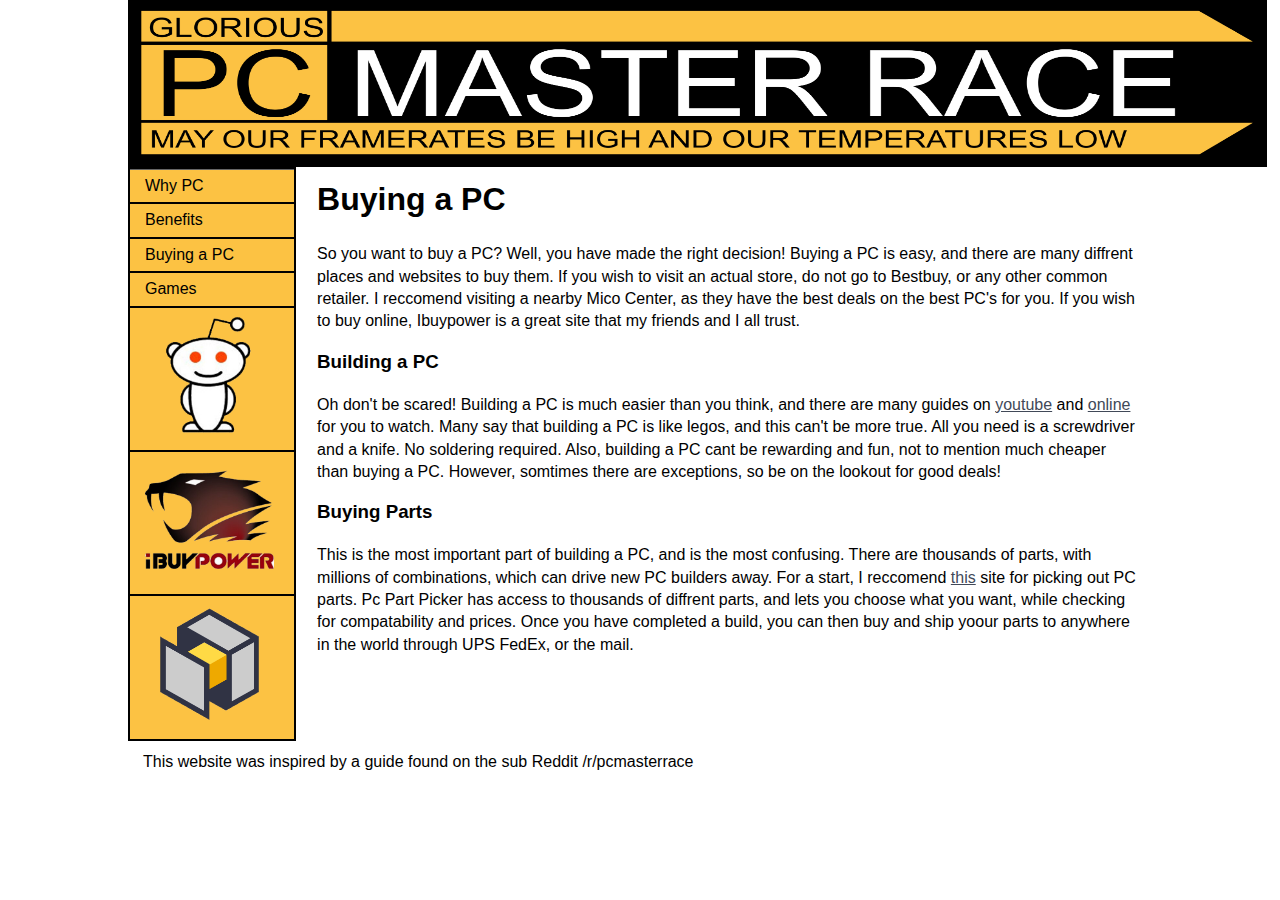
<file: WPD/sub 3/index.html>
<!doctype html>
<html>
<head>
<meta charset="utf-8">
<title>Untitled Document</title>
<link href="../main.css" rel="stylesheet" type="text/css"><!--[if lte IE 7]>
<style>
.content { margin-right: -1px; } 
ul.nav a { zoom: 1; }  
</style>
<![endif]-->
</head>

<body>

<div class="container">
  <div class="header"><a href="#"><img src="../Images/Logo.png" width="1139px" height="167" id="logo" style="background-color: #8090AB; display:block;" /></a> 
</div>
  <div class="sidebar1">
    <ul class="nav">
      <li><a href="../sub1/index.html">Why PC</a></li>
      <li><a href="../sub2/index.html">Benefits</a></li>
      <li><a href="index.html">Buying a PC</a></li>
      <li><a href="../sub 4/index.html">Games</a></li>
      <li><a href="https://www.reddit.com/r/pcmasterrace/wiki/guide" target="_blank"><img src="../Images/Reddit.png" width="90%" height="126" alt="Reddit Alien"></a></li>
      <li><a href="http://www.ibuypower.com/" target="_blank"><img src="../Images/ibuypower-desktop.png" width="90%" height="126" alt="Ibuypower"></a></li>
      <li><a href="https://pcpartpicker.com/" target="_blank"><img src="../Images/pcpartpicker.png" width="90%" height="126" alt="Pc part picker"></a></li>
      
      </ul>
  </div>
  <div class="content">
    <h1>Buying a PC</h1>
    <p>So you want to buy a PC?  Well, you have made the right decision!  Buying a PC is easy, and there are many diffrent places and websites to buy them.  If you wish to visit an actual store, do not go to Bestbuy, or any other common retailer.  I reccomend visiting a nearby Mico Center, as they have the best deals on the best PC's for you.  If you wish to buy online, Ibuypower is a great site that my friends and I all trust. </p>
    <h3>Building a PC</h3>
    <p>Oh don't be scared!  Building a PC is much easier than you think, and there are many guides on <a href="https://www.youtube.com/watch?v=0bUghCx9iso" target="_blank"> youtube</a> and <a href="http://www.pcworld.com/article/2987057/computers/how-to-build-a-pc-a-step-by-step-comprehensive-guide.html" target="_blank">online</a> for you to watch. Many say that building a PC is like legos, and this can't be more true.  All you need is a screwdriver and a knife.  No soldering required.  Also, building a PC cant be rewarding and fun, not to mention much cheaper than buying a PC.  However, somtimes there are exceptions, so be on the lookout for good deals!</p>
    <h3>Buying Parts</h3>
    <p>This is the most important part of building a PC, and is the most confusing.  There are thousands of parts, with millions of combinations, which can drive new PC builders away.  For a start, I reccomend <a href="https://pcpartpicker.com/" target="_blank">this</a> site for picking out PC parts.  Pc Part Picker has access to thousands of diffrent parts, and lets you choose what you want, while checking for compatability and prices.  Once you have completed a build, you can then buy and ship yoour parts to anywhere in the world through UPS FedEx, or the mail.  </p>
    </div>
  <div class="footer">
    <p>This website was inspired by a guide found on the sub Reddit /r/pcmasterrace</p>
    <!-- end .footer --></div>
  <!-- end .container --></div>
</body>
</html>
</file>
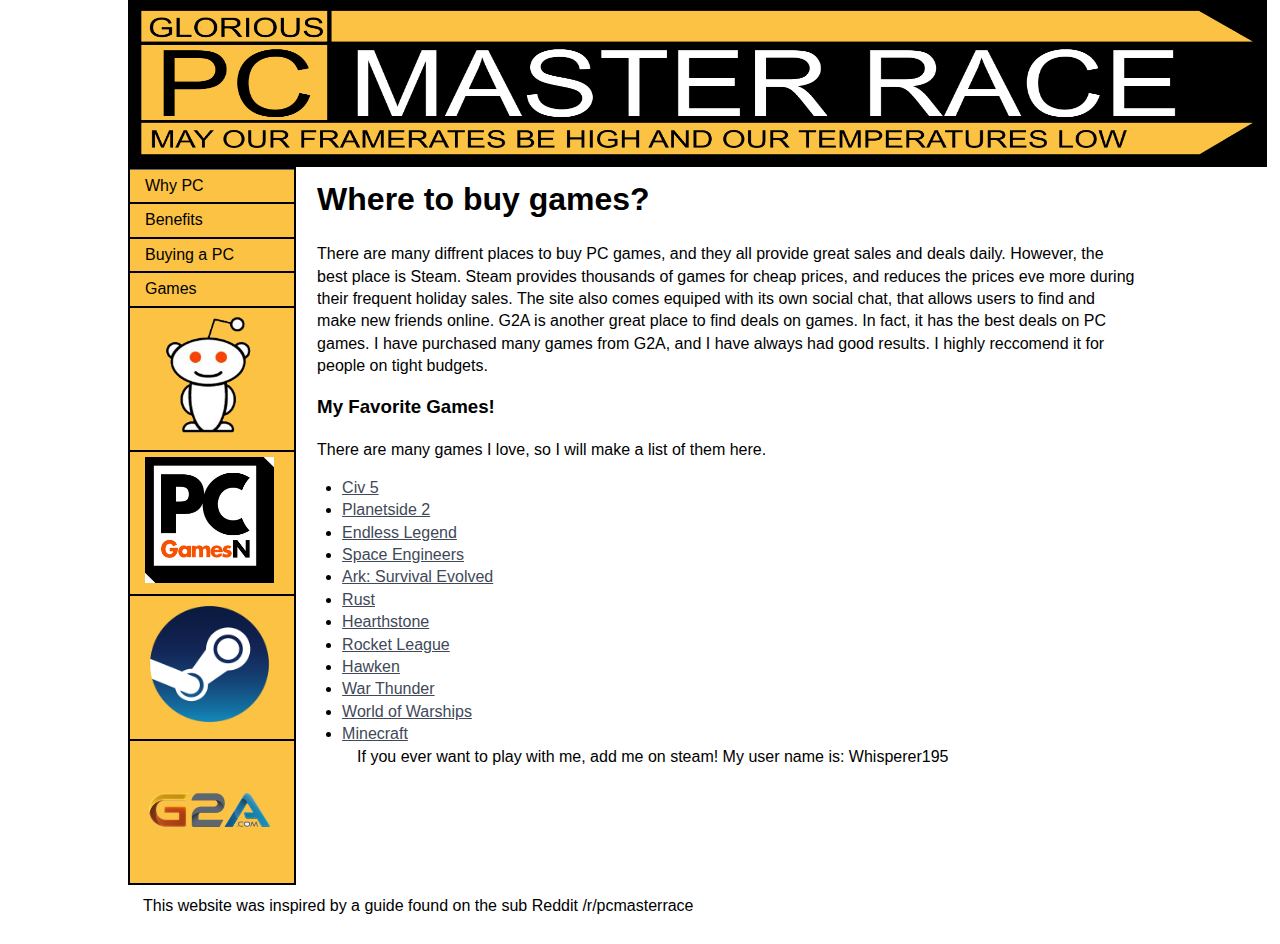
<file: WPD/sub 4/index.html>
<!doctype html>
<html>
<head>
<meta charset="utf-8">
<title>Untitled Document</title>
<link href="../main.css" rel="stylesheet" type="text/css"><!--[if lte IE 7]>
<style>
.content { margin-right: -1px; } 
ul.nav a { zoom: 1; }  
</style>
<![endif]-->
</head>

<body>

<div class="container">
  <div class="header"><a href="#"><img src="../Images/Logo.png" width="1139px" height="167" id="logo" style="background-color: #8090AB; display:block;" /></a> 
</div>
  <div class="sidebar1">
    <ul class="nav">
      <li><a href="../sub1/index.html">Why PC</a></li>
      <li><a href="../sub2/index.html">Benefits</a></li>
      <li><a href="../sub 3/index.html">Buying a PC</a></li>
      <li><a href="index.html">Games</a></li>
      <li><a href="https://www.reddit.com/r/pcmasterrace/wiki/guide" target="_blank"><img src="../Images/Reddit.png" width="90%" height="126" alt="Reddit Alien"></a></li>
      <li><a href="http://www.pcgamesn.com/pc-versus-consoles" target="_blank"><img src="../Images/pcgamesn.png" width="90%" height="126" alt="pcgamesn"></a></li>
      <li><a href="http://store.steampowered.com/" target="_blank"><img src="../Images/Steam.png" width="90%" height="126" alt="Steam"></a></li>
      
      <li><a href="https://www.g2a.com/" target="_blank"><img src="../Images/G2A.png"  width="90%" height="126" alt="pcgamesn"></a></li>
      </ul>
  </div>
  <div class="content">
    <h1>Where to buy games?</h1>
    <p>There are many diffrent places to buy PC games, and they all provide great sales and deals daily.  However, the best place is Steam.  Steam provides thousands of games for cheap prices, and reduces the prices eve more during their frequent holiday sales.  The site also comes equiped with its own social chat, that allows users to find and make new friends online. 
    
    G2A is another great place to find deals on games.  In fact, it has the best deals on PC games.  I have purchased many games from G2A, and I have always had good results.  I highly reccomend it for people on tight budgets.    </p>
    <h3>My Favorite Games!</h3>
    <p>There are many games I love, so I will make a list of them here.</p>
    <ul>
      <li><a href="http://store.steampowered.com/app/8930/" target="_blank">Civ 5</a></li>
      <li><a href="http://store.steampowered.com/app/218230/" target="_blank">Planetside 2</a></li>
      <li><a href="http://store.steampowered.com/app/289130/" target="_blank">Endless Legend</a></li>
      <li><a href="http://store.steampowered.com/app/244850/" target="_blank">Space Engineers</a></li>
      <li><a href="http://store.steampowered.com/app/346110/" target="_blank">Ark: Survival Evolved</a></li>
      <li><a href="http://store.steampowered.com/app/252490/" target="_blank">Rust</a></li>
      <li><a href="http://us.battle.net/hearthstone/en/" target="_blank">Hearthstone</a></li>
      <li><a href="http://store.steampowered.com/app/252950/" target="_blank">Rocket League</a></li>
      <li><a href="http://store.steampowered.com/app/271290/" target="_blank">Hawken</a></li>
      <li><a href="http://store.steampowered.com/app/236390/" target="_blank">War Thunder</a></li>
      <li><a href="http://worldofwarships.com/" target="_blank">World of Warships</a></li>
      <li><a href="https://minecraft.net/" target="_blank">Minecraft</a></li>
      
      <p>If you ever want to play with me, add me on steam!  My user name is: Whisperer195</p>
      
    </ul>
  <!-- end .content --></div>
  <div class="footer">
    <p>This website was inspired by a guide found on the sub Reddit /r/pcmasterrace</p>
    <!-- end .footer --></div>
  <!-- end .container --></div>
</body>
</html>
</file>
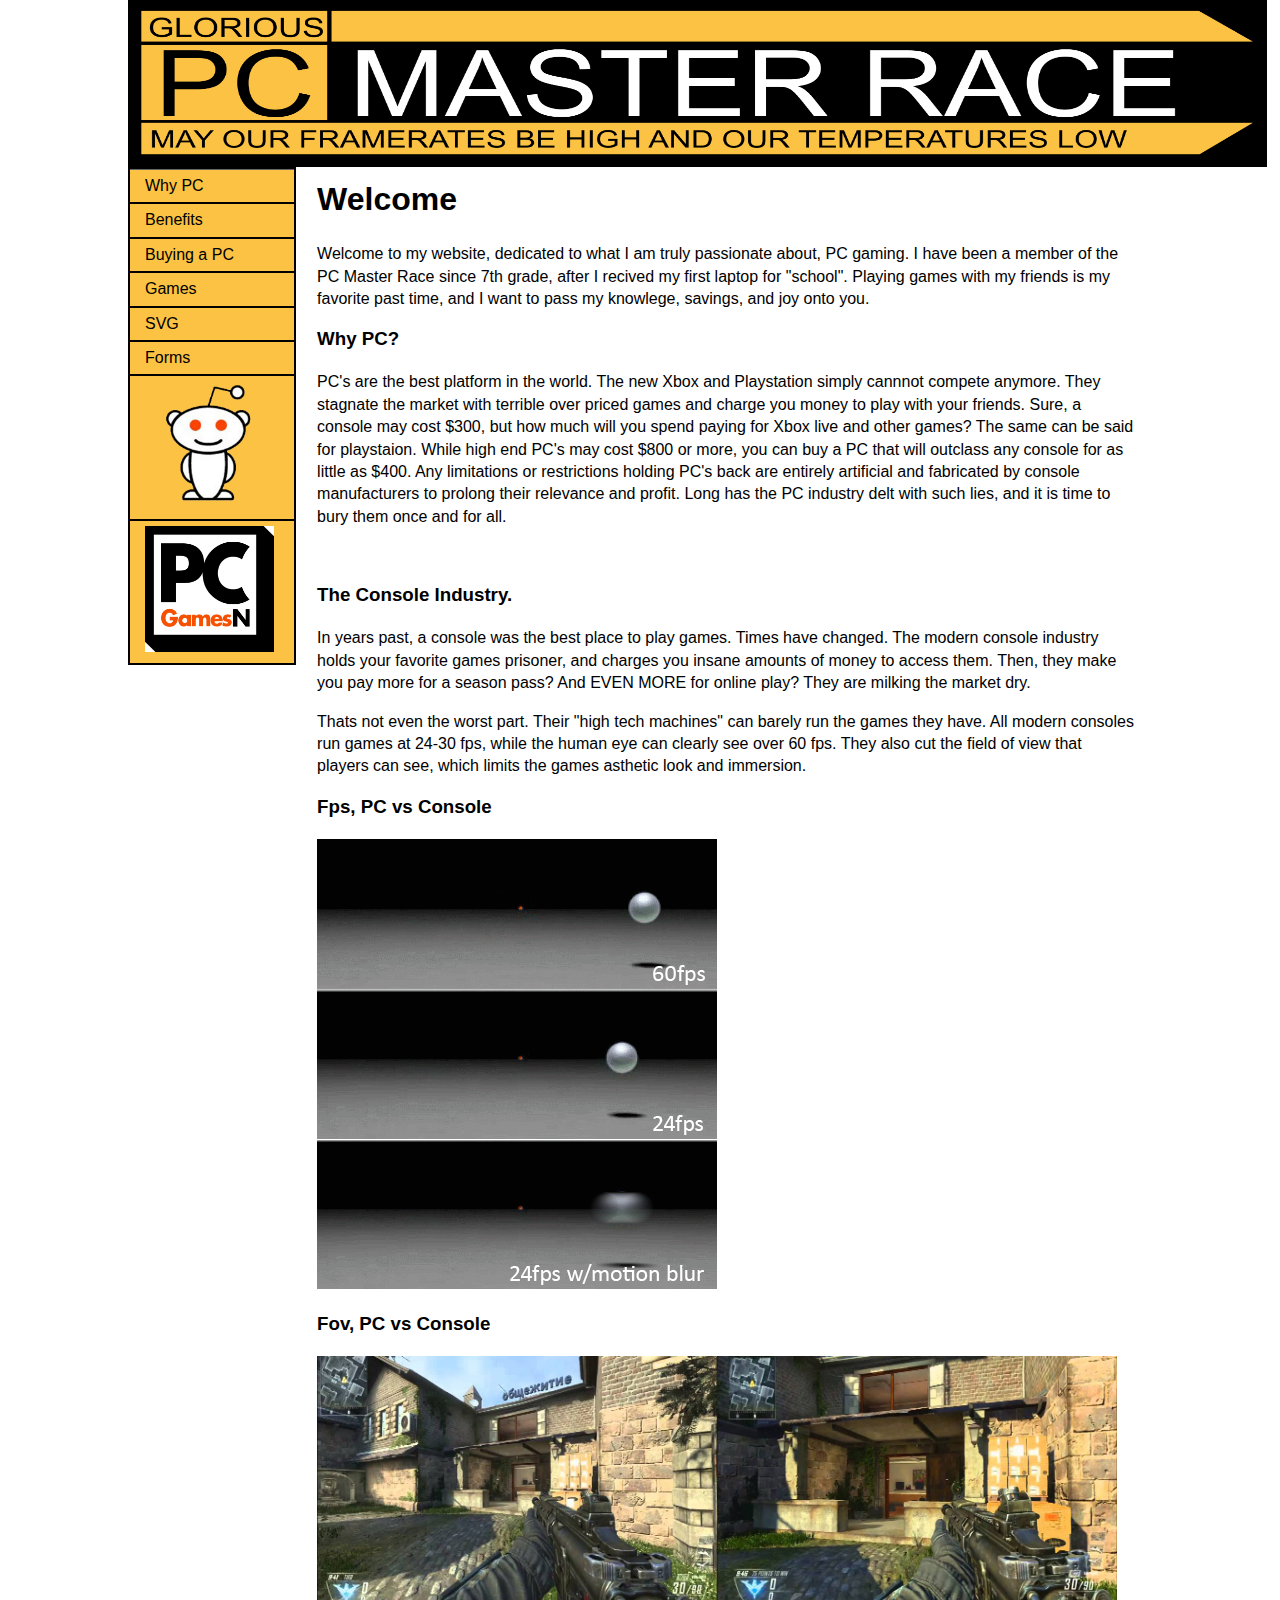
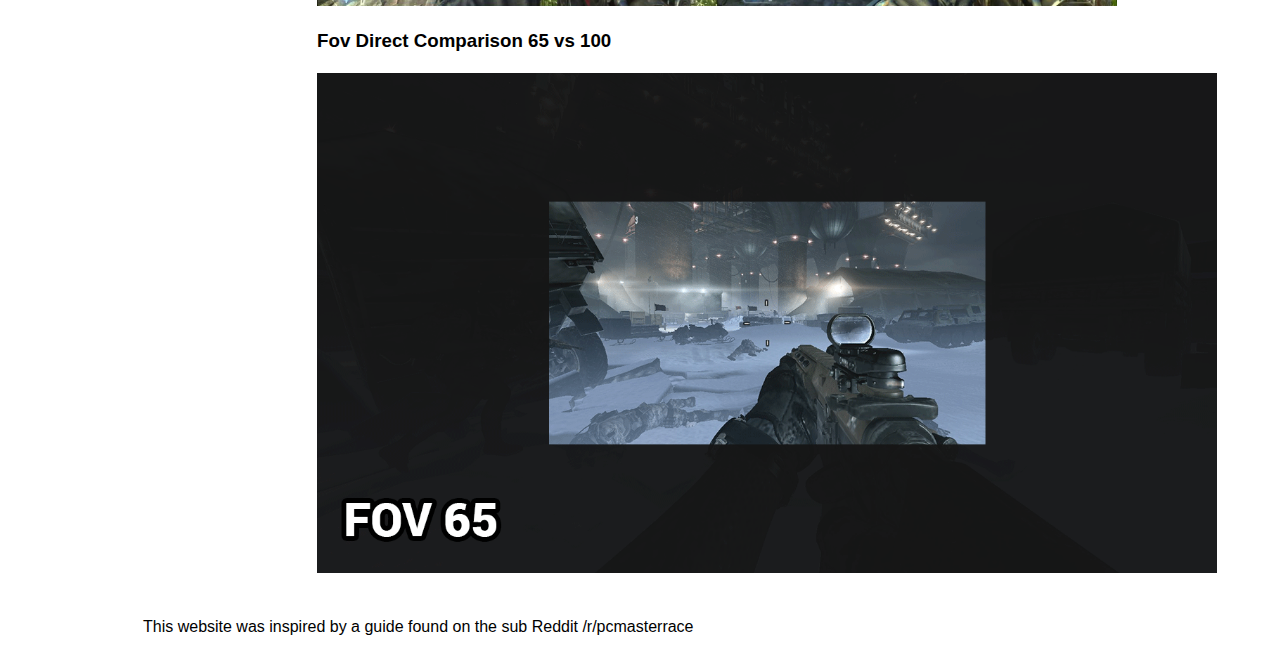
<file: WPD/sub1/index.html>
<!doctype html>
<html>
<head>
<meta charset="utf-8">
<title>My Website</title>
<link href="../main.css" rel="stylesheet" type="text/css"><!--[if lte IE 7]>
<style>
.content { margin-right: -1px; } 
ul.nav a { zoom: 1; }  
</style>
<![endif]-->
</head>

<body>

<div class="container">
  <div class="header"><a href="#"><img src="../Images/Logo.png" width="1139px" height="167" id="logo" style="background-color: #8090AB; display:block;" /></a> 
</div>
  <div class="sidebar1">
    <ul class="nav">
      <li><a href="index.html">Why PC</a></li>
      <li><a href="../sub2/index.html">Benefits</a></li>
      <li><a href="../sub 3/index.html">Buying a PC</a></li>
      <li><a href="../sub 4/index.html">Games</a></li>
      <li><a href="../SVG/coffee_consumption.html">SVG</a></li>
      <li><a href="../Forms/form.html" >Forms</a></li>
      <li><a href="https://www.reddit.com/r/pcmasterrace/wiki/guide" target="_blank"><img src="../Images/Reddit.png" width="90%" height="126" alt="Reddit Alien"></a></li>
      <li><a href="http://www.pcgamesn.com/pc-versus-consoles" target="_blank"><img src="../Images/pcgamesn.png" width="90%" height="126" alt="pcgamesn"></a></li>
    </ul>
  </div>
  <div class="content">
    <h1>Welcome</h1>
    <p>Welcome to my website, dedicated to what I am truly passionate about, PC gaming.  I have been a member of the PC Master Race since 7th grade, after I recived my first laptop for &quot;school&quot;. Playing games with my friends is my favorite past time, and I want to pass my knowlege, savings, and joy onto you. </p>
    <h3>Why PC?</h3>
    <p>PC's are the best platform in the world. The new Xbox and Playstation simply cannnot compete anymore. They stagnate the market with terrible over priced games and charge you money to play with your friends. Sure, a console may cost $300, but how much will you spend paying for Xbox live and other games? The same can be said for playstaion. While high end PC's may cost $800 or more, you can buy a PC that will outclass any console for as little as $400. Any limitations or restrictions holding PC's back are entirely artificial and fabricated by console manufacturers to prolong their relevance and profit. Long has the PC industry delt with such lies, and it is time to bury them once and for all. </p>
    <p>&nbsp;</p>
    <h3>The Console Industry. </h3>
    <p>In years past, a console was the best place to play games. Times have changed. The modern console industry holds your favorite games prisoner, and charges you insane amounts of money to access them. Then, they make you pay more for a season pass? And EVEN MORE for online play? They are milking the market dry.</p>
    <p>Thats not even the worst part. Their &quot;high tech machines&quot; can barely run the games they have. All modern consoles run games at 24-30 fps, while the human eye can clearly see over 60 fps. They also cut the field of view that players can see, which limits the games asthetic look and immersion.    </p>
    <h3>Fps, PC vs Console</h3>
    <p><img id="fps" src="../Images/FPS.gif"></p>
    <h3>Fov, PC vs Console</h3>
    <p><img src="../Images/FOV black ops 2.jpg" width="800px" height="250px"></p>
    <h3>Fov Direct Comparison 65 vs 100</h3>
    <P><img id="fov" src="../Images/fov.gif" width="900px" height="500px"></P>
  <!-- end .content --></div>
  <div class="footer">
    <p>This website was inspired by a guide found on the sub Reddit /r/pcmasterrace</p>
    <!-- end .footer --></div>
  <!-- end .container --></div>
</body>
</html>
</file>
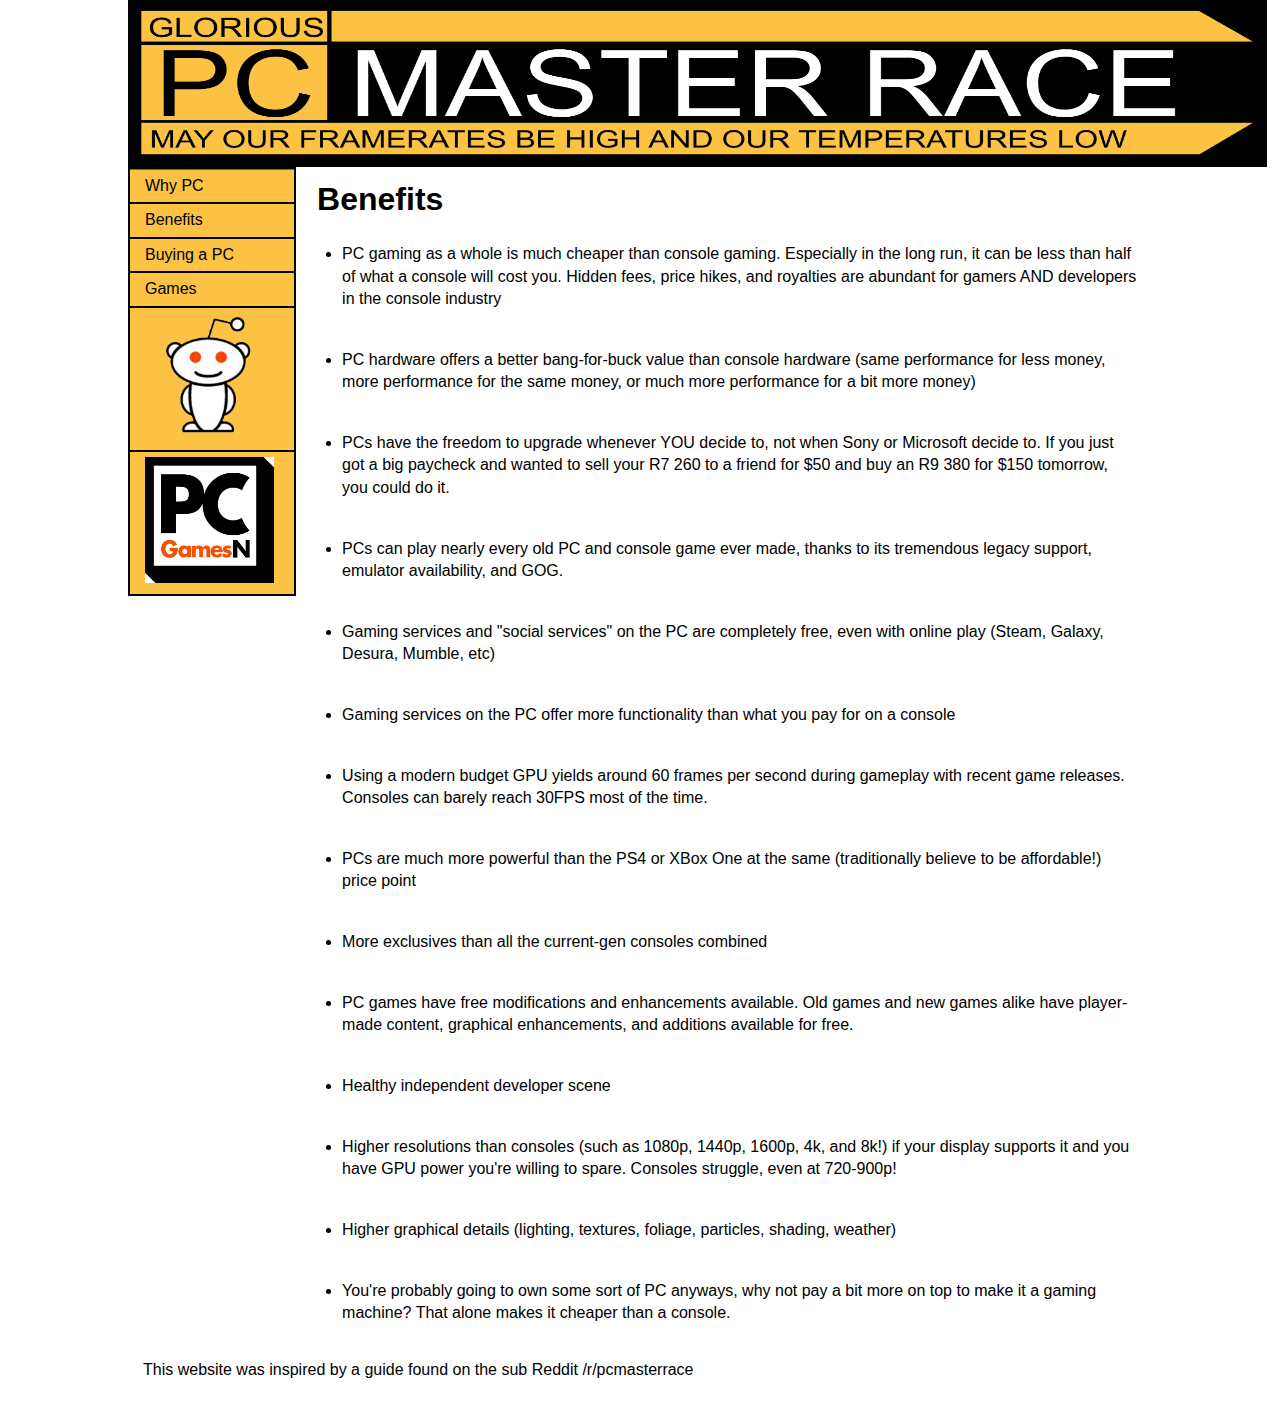
<file: WPD/sub2/index.html>
<!doctype html>
<html>
<head>
<meta charset="utf-8">
<title>Untitled Document</title>
<link href="../main.css" rel="stylesheet" type="text/css"><!--[if lte IE 7]>
<style>
.content { margin-right: -1px; } 
ul.nav a { zoom: 1; }  
</style>
<![endif]-->
</head>

<body>

<div class="container">
  <div class="header"><a href="#"><img src="../Images/Logo.png" width="1139px" height="167" id="logo" style="background-color: #8090AB; display:block;" /></a> 
</div>
  <div class="sidebar1">
    <ul class="nav">
      <li><a href="../sub1/index.html">Why PC</a></li>
      <li><a href="../sub2/index.html">Benefits</a></li>
      <li><a href="../sub 3/index.html">Buying a PC</a></li>
      <li><a href="../sub 4/index.html">Games</a></li>
      <li><a href="https://www.reddit.com/r/pcmasterrace/wiki/guide" target="_blank"><img src="../Images/Reddit.png" width="90%" height="126" alt="Reddit Alien"></a></li>
      <li><a href="http://www.pcgamesn.com/pc-versus-consoles" target="_blank"><img src="../Images/pcgamesn.png" width="90%" height="126" alt="pcgamesn"></a></li>
      </ul>
  </div>
  <div class="content">
    <h1>Benefits</h1>
    <ul>
      <li>PC gaming as a whole is much cheaper than console gaming. Especially in the long run, it can be less than half of what a console will cost you. Hidden fees, price hikes, and royalties are abundant for gamers AND developers in the console industry</li>
      <p>&nbsp;</p>
      <li>PC hardware offers a better bang-for-buck value than console hardware (same performance for less money, more performance for the same money, or much more performance for a bit more money)</li>
      <p>&nbsp;</p>
      <li>PCs have the freedom to upgrade whenever YOU decide to, not when Sony or Microsoft decide to. If you just got a big paycheck and wanted to sell your R7 260 to a friend for $50 and buy an R9 380 for $150 tomorrow, you could do it.</li>
      <p>&nbsp;</p>
      <li>PCs can play nearly every old PC and console game ever made, thanks to its tremendous legacy support, emulator availability, and GOG.</li>
      <p>&nbsp;</p>
      <li>Gaming services and "social services" on the PC are completely free, even with online play (Steam, Galaxy, Desura, Mumble, etc)</li>
      <p>&nbsp;</p>
      <li>Gaming services on the PC offer more functionality than what you pay for on a console</li>
      <p>&nbsp;</p>
      <li>Using a modern budget GPU yields around 60 frames per second during gameplay with recent game releases. Consoles can barely reach 30FPS most of the time.</li>
      <p>&nbsp;</p>
      <li>PCs are much more powerful than the PS4 or XBox One at the same (traditionally believe to be affordable!) price point</li>
      <p>&nbsp;</p>
      <li>More exclusives than all the current-gen consoles combined</li>
      <p>&nbsp;</p>
      <li>PC games have free modifications and enhancements available. Old games and new games alike have player-made content, graphical enhancements, and additions available for free.</li>
      <p>&nbsp;</p>
      <li>Healthy independent developer scene</li>
      <p>&nbsp;</p>
      <li>Higher resolutions than consoles (such as 1080p, 1440p, 1600p, 4k, and 8k!) if your display supports it and you have GPU power you're willing to spare. Consoles struggle, even at 720-900p!</li>
      <p>&nbsp;</p>
      <li>Higher graphical details (lighting, textures, foliage, particles, shading, weather)</li>
      <p>&nbsp;</p>
      <li>You're probably going to own some sort of PC anyways, why not pay a bit more on top to make it a gaming machine? That alone makes it cheaper than a console.</li>
    </ul>
  </div>
  <div class="footer">
    <p>This website was inspired by a guide found on the sub Reddit /r/pcmasterrace</p>
    <!-- end .footer --></div>
  <!-- end .container --></div>
</body>
</html>
</file>
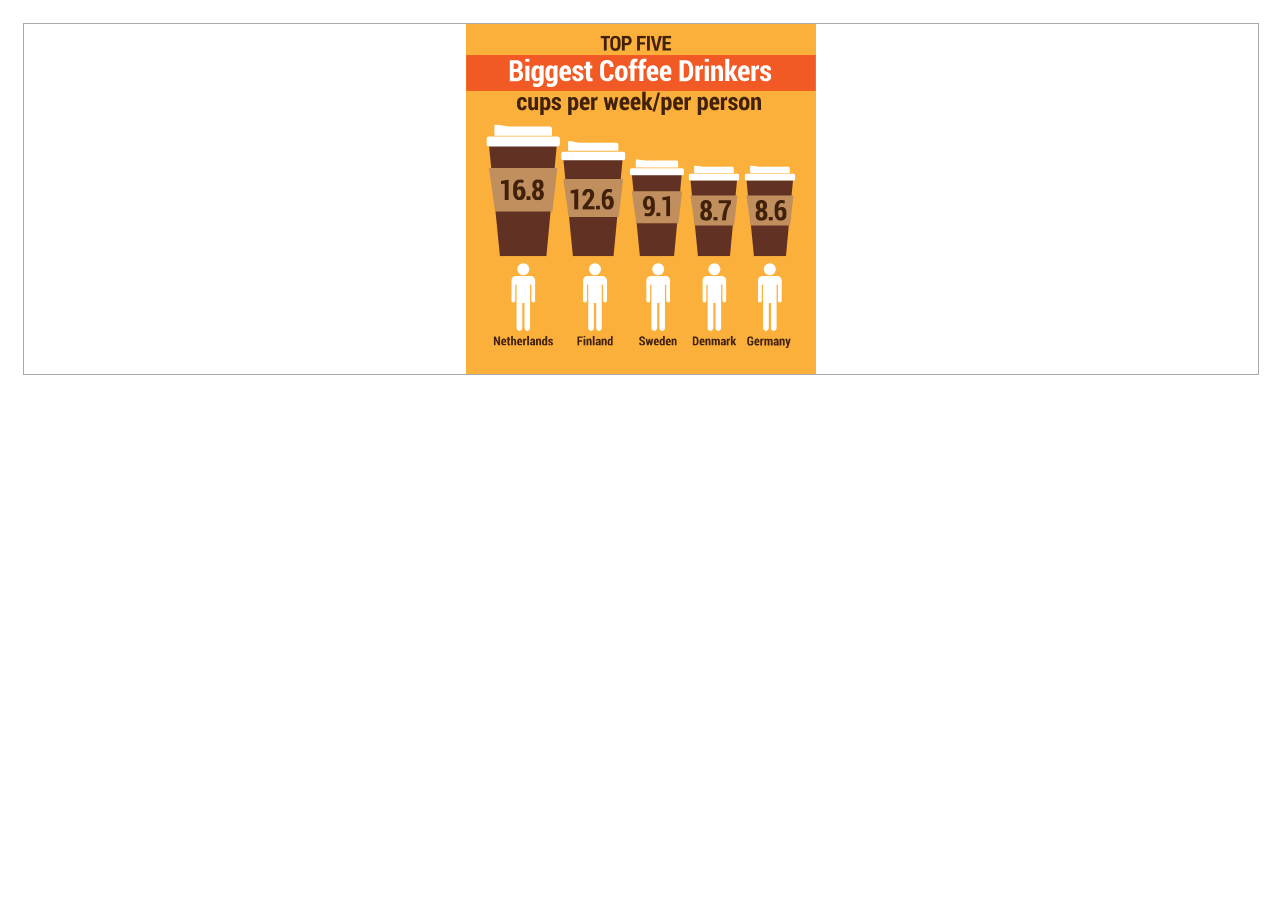
<file: SVG/coffee_consumption.html>
<!DOCTYPE HTML>
<html>
	<head>
		<meta http-equiv="Content-Type" content="text/html; charset=UTF-8">
		<title>Responsive SVG</title>
		<style type="text/css" media="screen">
			body { padding: 15px; }
			.container { width: 100%; height: 350px; border: 1px solid #aaa; }
            .container img {width: 100%; height: 100%;}
		</style>
	</head>
	<body>

		<div class="container">
		  <img src="coffee_consumption.svg">
		</div>
		
	</body>
</html>
</file>
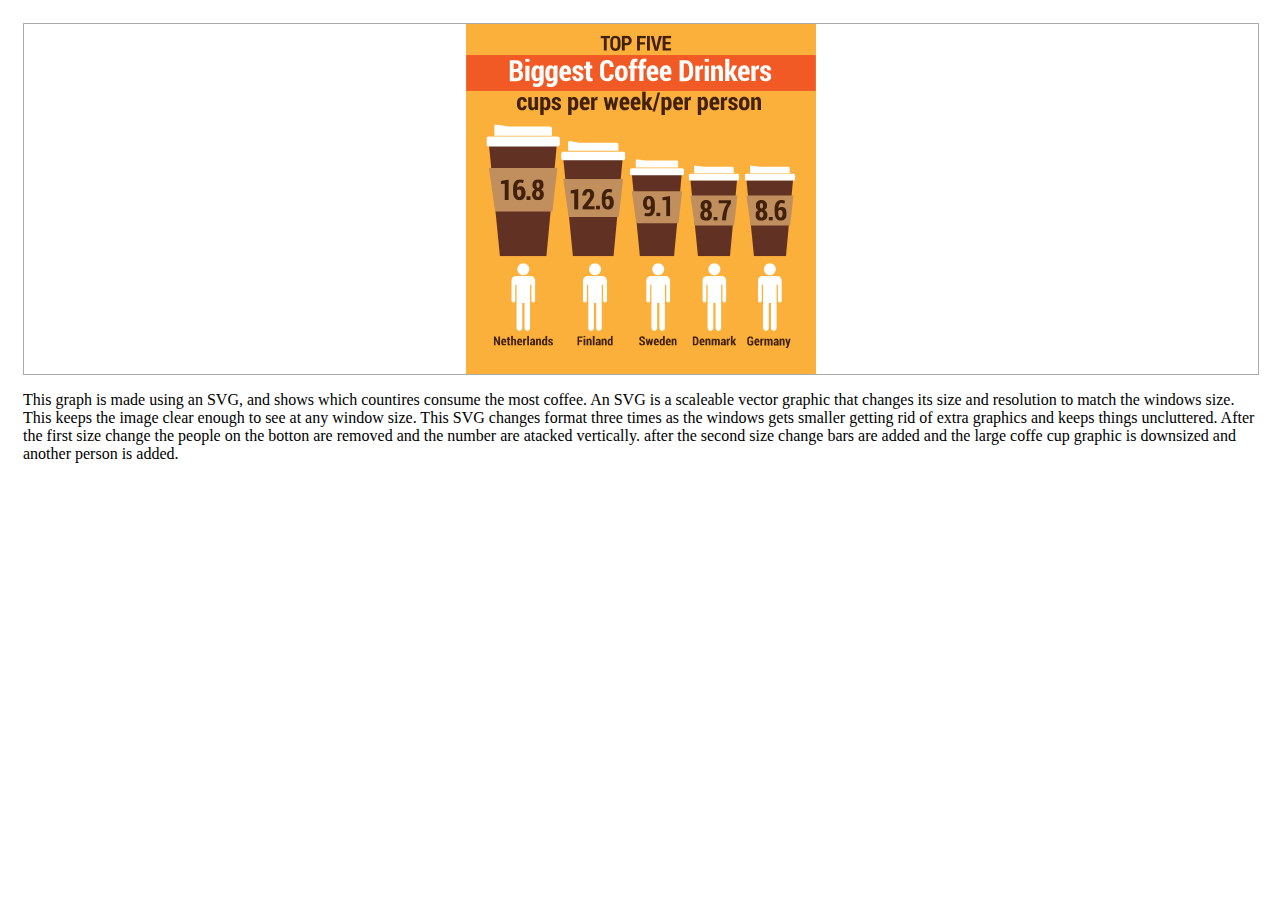
<file: WPD/SVG/coffee_consumption.html>
<!DOCTYPE HTML>
<html>
	<head>
		<meta http-equiv="Content-Type" content="text/html; charset=UTF-8">
		<title>Responsive SVG</title>
		<style type="text/css" media="screen">
			body { padding: 15px; }
			.container { width: 100%; height: 350px; border: 1px solid #aaa; }
            .container img {width: 100%; height: 100%;}
		</style>
	</head>
	<body>

		<div class="container">
		  <img src="coffee_consumption.svg">
		</div>
		<p>This graph is made using an SVG, and shows which countires consume the most coffee.  An SVG is a scaleable vector graphic that changes its size and resolution to match the windows size.  This keeps the image clear enough to see at any window size.  This SVG changes format three times as the windows gets smaller getting rid of extra graphics and keeps things uncluttered.  After the first size change the people on the botton are removed and the number are atacked vertically.  after the second size change bars are added and the large coffe cup graphic is downsized and another person is added.</p>
	</body>
</html>
</file>
<file: WPD/main.css>
@charset "utf-8";
body {
	font: 100%/1.4 Verdana, Arial, Helvetica, sans-serif;
	background-color: #FFF;
	margin: 0;
	padding: 0;
	color: #000;
}


ul, ol, dl { 
	padding: 0;
	margin: 0;
}
h1, h2, h3, h4, h5, h6, p {
	margin-top: 0;	
	padding-right: 15px;
	padding-left: 15px; 
}
a img { 
	border: none;
}


a:link {
	color: #414958;
	text-decoration: underline; 
	background-color: #FFF;
}
a:visited {
	color: #4E5869;
	text-decoration: underline;
}
a:hover, a:active, a:focus { 
	text-decoration: none;
}


.container {
	width: 80%;
	max-width: 1260px;
	min-width: 780px;
	background-color: #FFF;
	margin: 0 auto; 
}


.header {
	background-color: #FFF;
}


.sidebar1 {
	float: left;
	width: 16%;
	background-color: #fcc243;
	border: 2px solid #000;
}
.content {
	padding: 10px 0;
	width: 83%;
	float: right;
}


.content ul, .content ol { 
	padding: 0 15px 15px 40px; 
}


ul.nav {
	list-style: none; 
	border-top: 1px solid #666;
	<!--margin-bottom: 15px; 
}
ul.nav li {
	border-bottom: 2px solid  #000;
	
}

ul.nav li:last-child {
	border-bottom: none;
	
}
ul.nav a, ul.nav a:visited { 
	padding: 5px 5px 5px 15px;
	display: block;
	text-decoration: none;
	background-color: #fcc243;
	color: #000;
}
ul.nav a:hover, ul.nav a:active, ul.nav a:focus { 
	background-color: #ffaf00; 
	
	
}


.footer {
	padding: 10px 0;
	background-color: #FFF;
	position: relative;
	clear: both;
	
}


.fltrt {  
	float: right;
	margin-left: 8px;
}
.fltlft { 
	float: left;
	margin-right: 8px;
}
.clearfloat { 
	clear:both;
	height:0;
	font-size: 1px;
	line-height: 0px;
}
</file>
